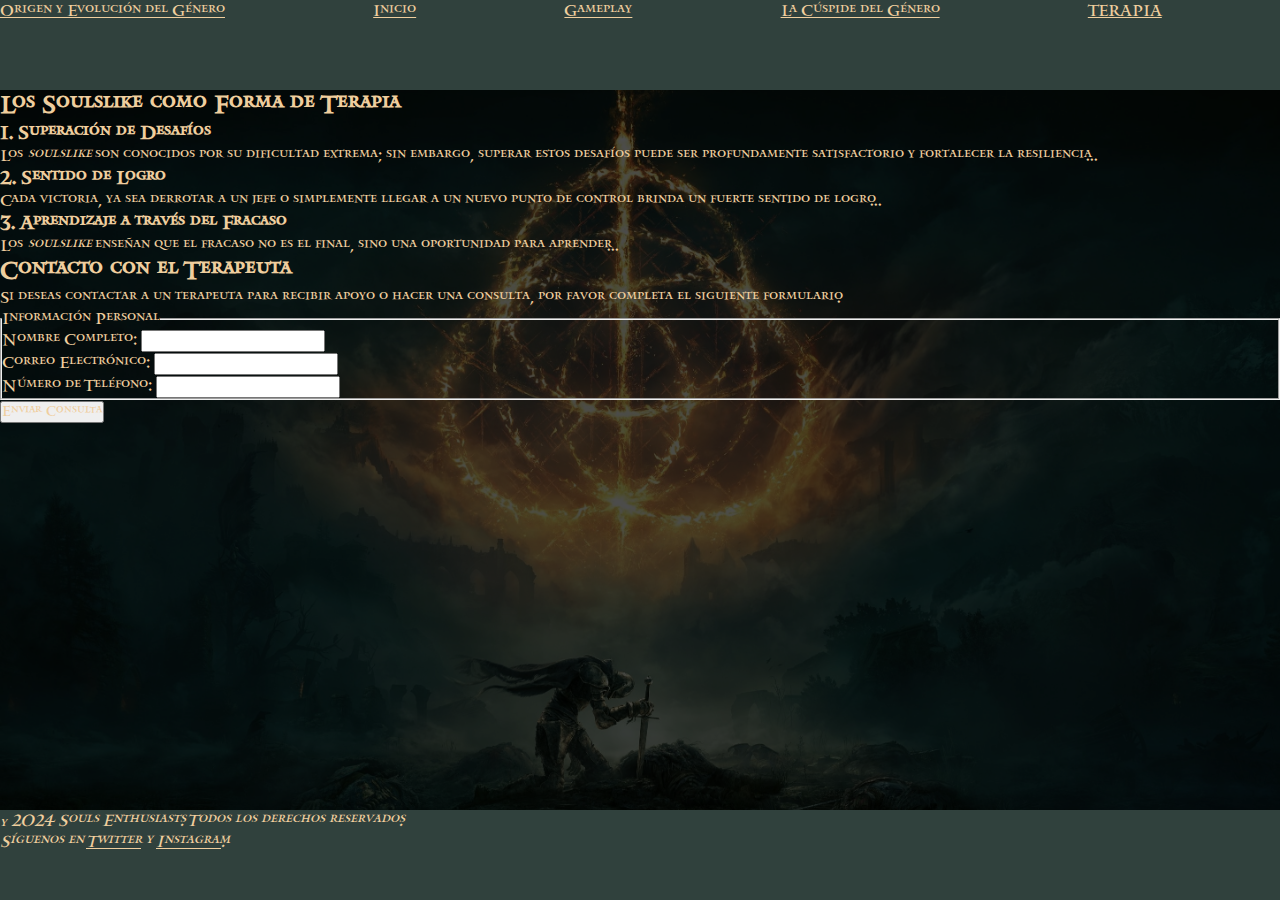
<file: TERAPI.HTML>
<!DOCTYPE html>
<html lang="en">
<head>
    <meta charset="UTF-8">    
    <meta name="viewport" content="width=device-width, initial-scale=1.0">
    <meta name="keywords" content="DarkSouls, Elden Ring, Souls, FromSoftware, Dificil, Souls Like,terapia">
    <meta name="description" content="Entra a la pagina web para descubrir por que los Souls son terapia">
    <link rel="stylesheet" href="terapia.css">
    <script src="form.js" defer></script>
    <title>SoulsLike</title>
</head>
<body>
    <header class="header">
        <nav>
            <a href="./origen.html">Origen y Evolución del Género</a>
            <a href="./index.html">Inicio</a>
            <a href="./gameplay.html">Gameplay</a>
            <a href="./elmejorsouls.html">La Cúspide del Género</a>
            <a href="./terapia.html">TERAPIA</a>

        </nav>
    </header>

    <main class="main">
        <section>
            <h2>Los Soulslike como Forma de Terapia</h2>
            <article>
                <h3>1. Superación de Desafíos</h3>
                <p>Los <em>soulslike</em> son conocidos por su dificultad extrema; sin embargo, superar estos desafíos puede ser profundamente satisfactorio y fortalecer la resiliencia...</p>
            </article>
            <article>
                <h3>2. Sentido de Logro</h3>
                <p>Cada victoria, ya sea derrotar a un jefe o simplemente llegar a un nuevo punto de control brinda un fuerte sentido de logro...</p>
            </article>
            <article>
                <h3>3. Aprendizaje a través del Fracaso</h3>
                <p>Los <em>soulslike</em> enseñan que el fracaso no es el final, sino una oportunidad para aprender...</p>
            </article>
        </section>

        <section>
            <h2>Contacto con el Terapeuta</h2>
            <p>Si deseas contactar a un terapeuta para recibir apoyo o hacer una consulta, por favor completa el siguiente formulario.</p>
        
            <form id="contactForm">
                <fieldset>
                    <legend>Información Personal</legend>
                    <label for="nombre">Nombre Completo:</label>
                    <input type="text" id="nombre" name="nombre" required>
                    <span id="nameError" class="error"></span><br>

                    <label for="email">Correo Electrónico:</label>
                    <input type="email" id="email" name="email" required>
                    <span id="emailError" class="error"></span><br>

                    <label for="telefono">Número de Teléfono:</label>
                    <input type="tel" id="telefono" name="telefono">
                    <span id="phoneError" class="error"></span>
                </fieldset>

                <button type="submit">Enviar Consulta</button>
            </form>

            <p id="formMessage"></p>
        </section>
    </main>

    <footer class="footer">
        <address>
            <p>&copy; 2024 Souls Enthusiasts. Todos los derechos reservados.</p>
            <p>Síguenos en <a href="https://twitter.com/soulsenthusiasts" target="_blank">Twitter</a> y <a href="https://www.instagram.com/soulsenthusiasts" target="_blank">Instagram</a>.</p>
        </address>
    </footer>

    <script>
        // Interacción con el usuario
        let experience = prompt("¿Qué nivel de experiencia tienes con los juegos Souls? (Principiante, Intermedio, Avanzado)").toLowerCase();
        let welcomeMessage;

        switch (experience) {
            case 'principiante':
                welcomeMessage = "¡Bienvenido principiante! Prepárate para enfrentarte a grandes desafíos.";
                break;
            case 'intermedio':
                welcomeMessage = "¡Hola jugador intermedio! Sabes lo que te espera, pero aún hay mucho por dominar.";
                break;
            case 'avanzado':
                welcomeMessage = "¡Saludamos al experto! Ya eres un guerrero experimentado de los Souls.";
                break;
            default:
                welcomeMessage = "¡Bienvenido! Cualquier nivel de experiencia es válido para disfrutar de los Soulslike.";
                break;
        }
        alert(welcomeMessage);

        // Validaciones del formulario
        const form = document.getElementById("contactForm");

        form.addEventListener("submit", function(event) {
            event.preventDefault();
            let isValid = true;

            // Validación de nombre
            const nameInput = document.getElementById("nombre");
            const nameError = document.getElementById("nameError");
            if (nameInput.value.trim() === "") {
                nameError.textContent = "El nombre es obligatorio.";
                isValid = false;
            } else {
                nameError.textContent = "";
            }

            // Validación de email
            const emailInput = document.getElementById("email");
            const emailError = document.getElementById("emailError");
            const emailPattern = /^[a-zA-Z0-9._-]+@[a-zA-Z0-9.-]+\.[a-zA-Z]{2,6}$/;
            if (!emailPattern.test(emailInput.value)) {
                emailError.textContent = "Por favor, introduce un correo electrónico válido.";
                isValid = false;
            } else {
                emailError.textContent = "";
            }

            // Validación de teléfono (opcional)
            const phoneInput = document.getElementById("telefono");
            const phoneError = document.getElementById("phoneError");
            const phonePattern = /^[0-9]{10}$/;  // Acepta 10 dígitos
            if (phoneInput.value && !phonePattern.test(phoneInput.value)) {
                phoneError.textContent = "El número de teléfono debe tener 10 dígitos.";
                isValid = false;
            } else {
                phoneError.textContent = "";
            }

            // Si todo es válido, enviar el formulario
            if (isValid) {
                document.getElementById("formMessage").textContent = "Formulario enviado correctamente.";
            }
        });
    </script>
</body>
</html>
</file>
<file: terapia.css>
* {
    margin: 0;
    padding: 0;
    box-sizing: border-box;
}
@font-face {
    font-family: 'MantiniaRegular';
    src: url('fonts/Mantinia Regular.otf') format('opentype');
}

* {
    color: #efce9e;
    font-family: 'MantiniaRegular', sans-serif;
    position: relative;
    z-index: 5;
}

.main {
    background-image: url('elden.jpg');
    background-size: cover;
    background-position: center;
    background-repeat: no-repeat;
    position: relative;
    height: 80vh;
    
}

.main::before {
    content: ''; /* Necesario para el pseudo-elemento */
    position: absolute; /* Posiciona el pseudo-elemento sobre el contenedor */
    top: 0;
    left: 0;
    right: 0;
    bottom: 0;
    background-color: rgba(0, 0, 0, 0.7); /* Color negro semitransparente */
    z-index: 1; /* Asegura que el negro esté encima de la imagen */
}


.header {
    background-color: #30413d;
    height: 10vh;
}
.header nav {
    display: grid;
    grid-template-columns: repeat(5, auto); /* Crea una columna para cada enlace */

    gap: 30px; /* Ajusta este valor para controlar el espacio entre los enlaces */
    text-decoration: none;
}
.footer {
    background-color: #30413d;
    height: 10vh;
}
</file>
